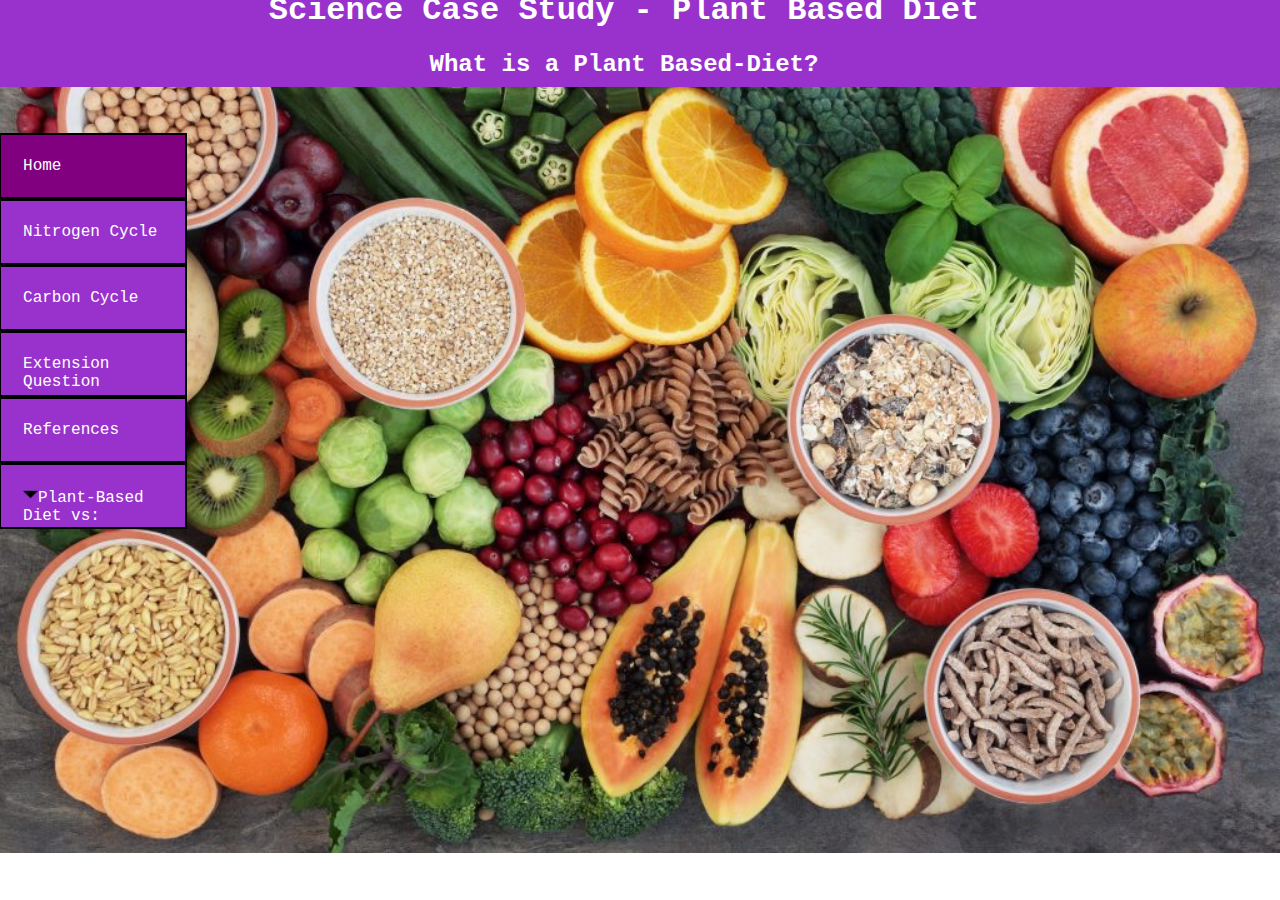
<file: index.html>
<!DOCTYPE html>
<head>
<link rel="stylesheet" href="main.css">
<link rel="icon" href="icon.jpg">
<title>Food Or Fibre - Home</title>
</head>
<body>
<div class="title-1"><h1>Science Case Study - Plant Based Diet</h1>
<h2>What is a Plant Based-Diet?</h2>
</div>
<div class="menubit">
<ul class="leftmenu">
<li><a class="leftmenu-item" href="index.html" style="background-color: purple;">Home</a></li>
<li><a class="leftmenu-item" href="nitrogen-cycle.html">Nitrogen Cycle</a></li>
<li><a class="leftmenu-item" href="carbon-cycle.html">Carbon Cycle</a></li>
<li><a class="leftmenu-item" href="extension.html">Extension Question</a></li>
<li><a class="leftmenu-item" href="references.html">References</a></li>
<li class="dropdown">
  <a href="javascript:void(0)" class="dropbtn"><img src="dropdown.png" width="15px">Plant-Based Diet vs:</a>
  <div class="dropdown-content">
    <a href="climate-change.html">Climate Change</a>
    <a href="biodiversity.html">Biodiversity</a>
    <a href="plant-diet-carbon.html">Carbon Cycle</a>
    <a href="plant-diet-nitrogen.html">Nitrogen Cycle</a>  
  </div>
</li>
</ul>
</div>
<div class="boxinfo1-title">
<h2>What is a Plant-Based diet?</h2>
</div>
<div class="boxinfo1">
<h3>
  A plant-based diet is a diet primarily focused on consumption of plants such as nuts, seeds, <br>
  grains, beans etc. A Plant based diet does not automatically mean 'vegan' or 'vegetarian'.<br>
  Plant-Based diets will most likely include meat, but may have <br>
  them consumed once or twice week instead of regularly.<br>
  The consumption of meat is dependant on the consumer.</h3><button onclick="speakhome()"><img src="speak.png" style="width:35px;"></button>
</div>
</body>
<script src="script.js"></script>
</html>
</file>
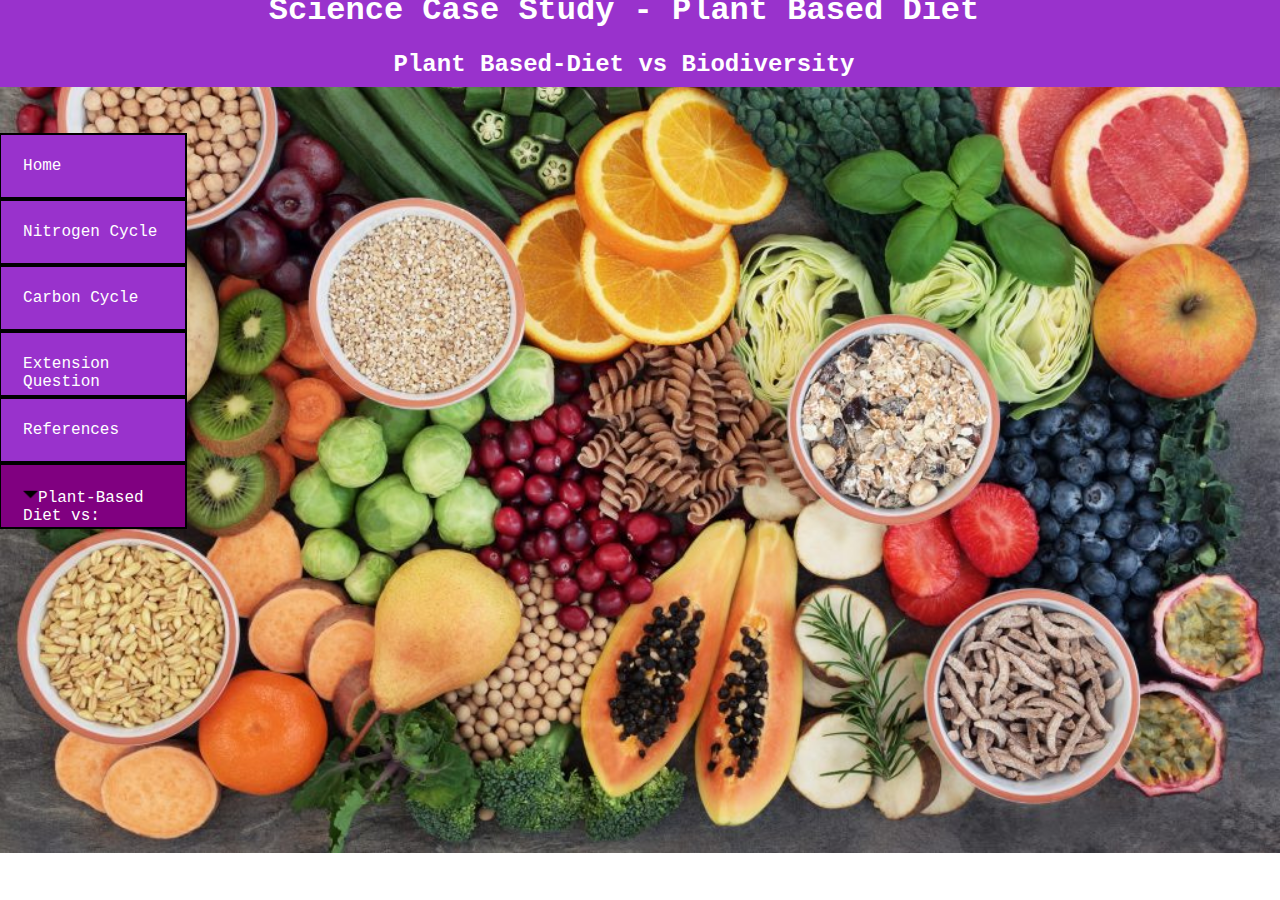
<file: biodiversity.html>
<!DOCTYPE html>
<head>
<link rel="stylesheet" href="main.css">
<link rel="icon" href="icon.jpg">
<title>Food Or Fibre - Biodiversity</title>
</head>
<body>
<div class="title-1"><h1>Science Case Study - Plant Based Diet</h1>
<h2>Plant Based-Diet vs Biodiversity</h2>
</div>
<div class="menubit">
<ul class="leftmenu">
<li><a class="leftmenu-item" href="index.html">Home</a></li>
<li><a class="leftmenu-item" href="nitrogen-cycle.html">Nitrogen Cycle</a></li>
<li><a class="leftmenu-item" href="carbon-cycle.html">Carbon Cycle</a></li>
<li><a class="leftmenu-item" href="extension.html">Extension Question</a></li>
<li><a class="leftmenu-item" href="references.html">References</a></li>
<li class="dropdown">
  <a href="javascript:void(0)" class="dropbtn" style="background-color: purple;"><img src="dropdown.png" width="15px">Plant-Based Diet vs:</a>
  <div class="dropdown-content">
    <a href="climate-change.html">Climate Change</a>
    <a href="biodiversity.html" style="background-color: purple;">Biodiversity</a>
    <a href="plant-diet-carbon.html">Carbon Cycle</a>
    <a href="plant-diet-nitrogen.html">Nitrogen Cycle</a>    
  </div>
</li>
</ul>
</div>
<div class="boxinfo8-title">
<h2>Plant-Based Diet & Biodiversity</h2>
</div>
<div class="boxinfo8">
<h3>
  Biodiversity is the diverse variety of life in the ecosystem and on earth. For the ecosystems<br>
  to work, there needs to be biodiversity. Different animals rely on other animal’s doings and<br>
  so on. by taking plants for the plant-based diet, the biodiversity can be disrupted and can<br>
  interrupt processes of animals with that plant in the ecosystem. Disrupting one process will<br>
  lead to other processes being disrupted and the whole biodiversity ecosystem will have been<br>
  impacted just for food for a plant-based diet.</h3><button onclick="speakbiodiversity()"><img src="speak.png" style="width:35px;"></button>
</div>
</body>
<script src="script.js"></script>
</html>
</file>
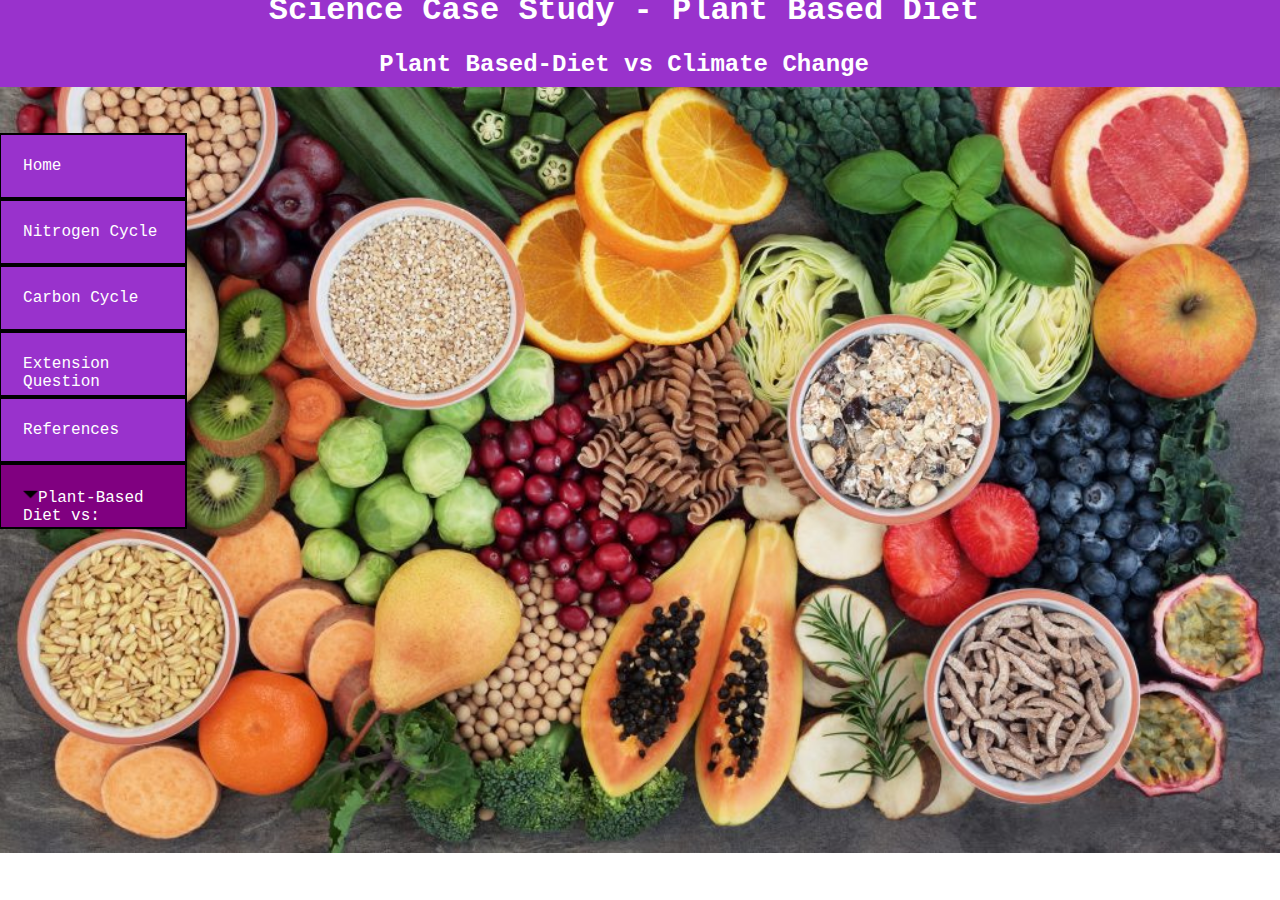
<file: climate-change.html>
<!DOCTYPE html>
<head>
<link rel="stylesheet" href="main.css">
<link rel="icon" href="icon.jpg">
<title>Food Or Fibre - Climate Change</title>
</head>
<body>
<div class="title-1"><h1>Science Case Study - Plant Based Diet</h1>
<h2>Plant Based-Diet vs Climate Change</h2>
</div>
<div class="menubit">
<ul class="leftmenu">
<li><a class="leftmenu-item" href="index.html">Home</a></li>
<li><a class="leftmenu-item" href="nitrogen-cycle.html">Nitrogen Cycle</a></li>
<li><a class="leftmenu-item" href="carbon-cycle.html">Carbon Cycle</a></li>
<li><a class="leftmenu-item" href="extension.html">Extension Question</a></li>
<li><a class="leftmenu-item" href="references.html">References</a></li>
<li class="dropdown">
  <a href="javascript:void(0)" class="dropbtn" style="background-color: purple;"><img src="dropdown.png" width="15px">Plant-Based Diet vs:</a>
  <div class="dropdown-content">
    <a href="climate-change.html" style="background-color: purple;">Climate Change</a>
    <a href="biodiversity.html">Biodiversity</a>
    <a href="plant-diet-carbon.html">Carbon Cycle</a>
    <a href="plant-diet-nitrogen.html">Nitrogen Cycle</a>    
  </div>
</li>
</ul>
</div>
<div class="boxinfo5-title">
<h2>Plant-Based Diet & Climate Change</h2>
</div>
<div class="boxinfo5">
<h3>
  Refer to figure 3, this is the agricultural cycle. As observed in the image, you can see<br>
  that Nitrous oxide, methane and carbon dioxide are released into the atmosphere from<br> 
  different ways. As you can see, fire will release methane, carbon dioxide and nitrous oxide.<br>
  Methane can also be released from animals when they belch.  Manure can release methane and<br> 
  nitrous oxide or be used as fertilizer which will eventually release carbon dioxide by soil<br> 
  respiration. According to europeanscientists.com, a shift to plant-based diets and limiting<br> 
  meat consumption by 60 grams per each person could reduce the agricultural emissions by up<br> 
  to 8 gigatons of carbon, yearly.</h3><button onclick="speakclimatechange()"><img src="speak.png" style="width:35px;"></button>
</div>
<div class="boxinfo5-image">
<img src="figure3.png" width="50%">
<h1 class="boxinfo5-textbg"><strong>Figure 3</strong></h1>
</div>
</body>
<script src="script.js"></script>
</html>
</file>
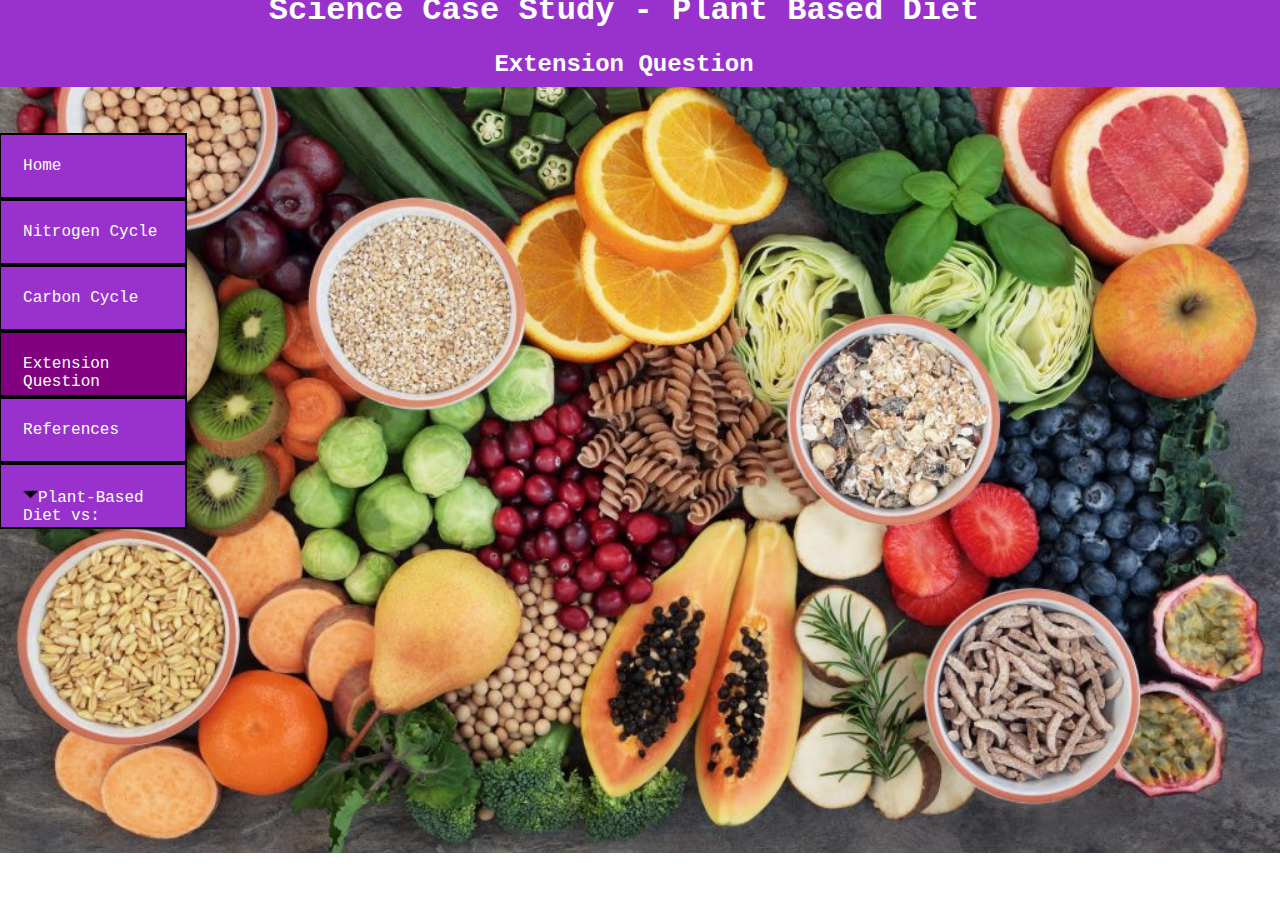
<file: extension.html>
<!DOCTYPE html>
<head>
<link rel="stylesheet" href="main.css">
<link rel="icon" href="icon.jpg">
<title>Food Or Fibre - Extension Question</title>
</head>
<body>
<div class="title-1"><h1>Science Case Study - Plant Based Diet</h1>
<h2>Extension Question</h2>
</div>
<div class="menubit">
<ul class="leftmenu">
<li><a class="leftmenu-item" href="index.html">Home</a></li>
<li><a class="leftmenu-item" href="nitrogen-cycle.html">Nitrogen Cycle</a></li>
<li><a class="leftmenu-item" href="carbon-cycle.html">Carbon Cycle</a></li>
<li><a class="leftmenu-item" href="extension.html" style="background-color: purple;">Extension Question</a></li>
<li><a class="leftmenu-item" href="references.html">References</a></li>
<li class="dropdown">
  <a href="javascript:void(0)" class="dropbtn"><img src="dropdown.png" width="15px">Plant-Based Diet vs:</a>
  <div class="dropdown-content">
    <a href="climate-change.html">Climate Change</a>
    <a href="biodiversity.html">Biodiversity</a>
    <a href="plant-diet-carbon.html">Carbon Cycle</a>
    <a href="plant-diet-nitrogen.html">Nitrogen Cycle</a>  
  </div>
</li>
</ul>
</div>
<div class="boxinfo4-title">
<h2>How can the plant-based diet become more approachable to the larger population?</h2>
</div>
<div class="boxinfo4">
<h3>
  A plant-based diet for the human population could be possible. There are some people who<br>
  are already on full plant-based diets, which is fine but them forcing this upon other<br> 
  people may influence the public in the other direction and to them not taking on a semi<br> 
  plant diet. We do not have to rule out meat altogether, meat consumption just needs to be<br>
  controlled and limited. A start to this could be advertising how the cycles work and<br> 
  educating the population. Easing into this will take a fair while but in the end,<br> 
  emissions will be reduced.</h3><button onclick="speakextension()"><img src="speak.png" style="width:35px;"></button>
</div>
</body>
<script src="script.js"></script>
</html>
</file>
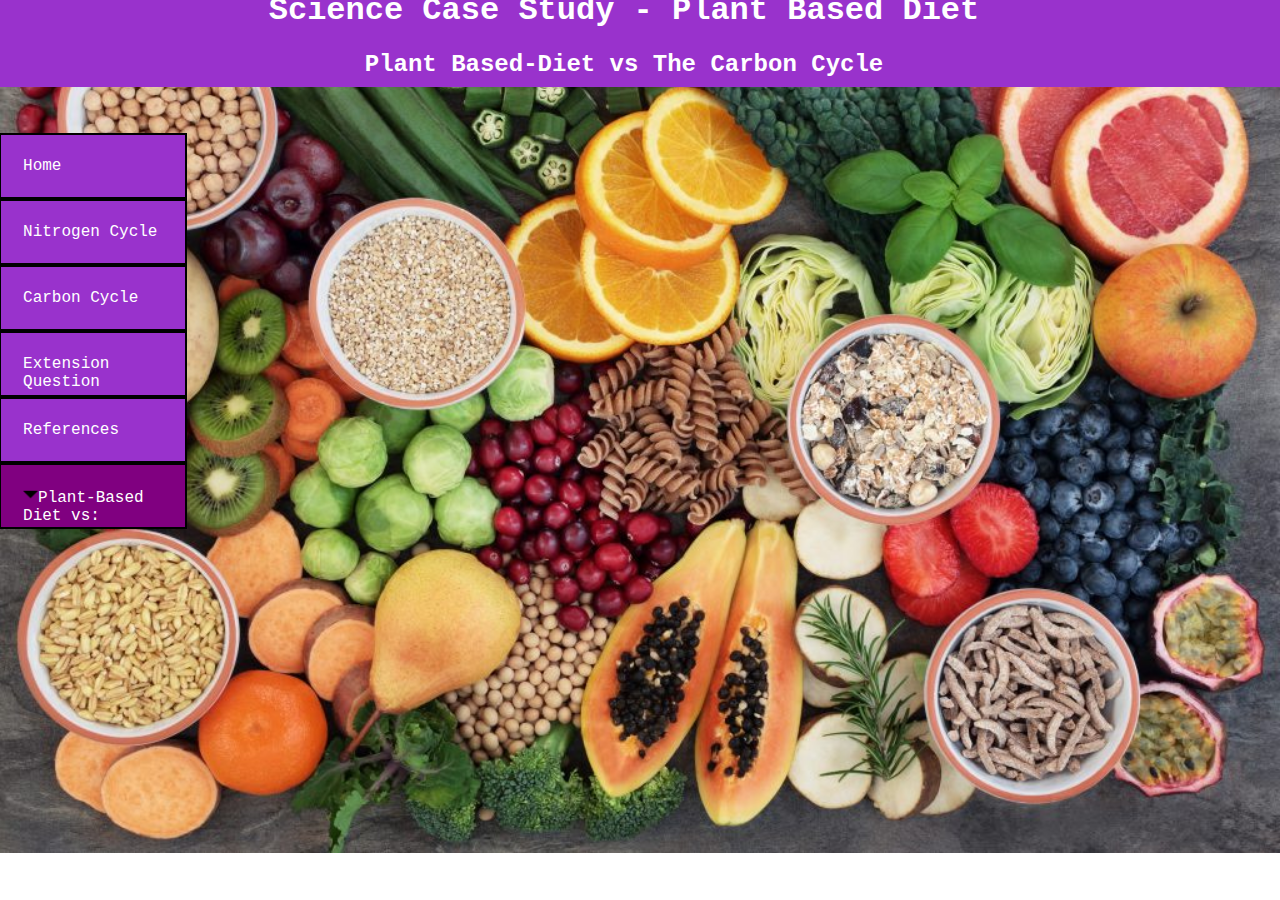
<file: plant-diet-carbon.html>
<!DOCTYPE html>
<head>
<link rel="stylesheet" href="main.css">
<link rel="icon" href="icon.jpg">
<title>Food Or Fibre - PBD vs Carbon Cycle</title>
</head>
<body>
<div class="title-1"><h1>Science Case Study - Plant Based Diet</h1>
<h2>Plant Based-Diet vs The Carbon Cycle</h2>
</div>
<div class="menubit">
<ul class="leftmenu">
<li><a class="leftmenu-item" href="index.html">Home</a></li>
<li><a class="leftmenu-item" href="nitrogen-cycle.html">Nitrogen Cycle</a></li>
<li><a class="leftmenu-item" href="carbon-cycle.html">Carbon Cycle</a></li>
<li><a class="leftmenu-item" href="extension.html">Extension Question</a></li>
<li><a class="leftmenu-item" href="references.html">References</a></li>
<li class="dropdown">
  <a href="javascript:void(0)" class="dropbtn" style="background-color: purple;"><img src="dropdown.png" width="15px">Plant-Based Diet vs:</a>
  <div class="dropdown-content">
    <a href="climate-change.html">Climate Change</a>
    <a href="biodiversity.html">Biodiversity</a>
    <a href="plant-diet-carbon.html" style="background-color: purple;">Carbon Cycle</a>
    <a href="plant-diet-nitrogen.html">Nitrogen Cycle</a>    
  </div>
</li>
</ul>
</div>
<div class="boxinfo6-title">
<h2>Plant-Based Diet & The Carbon Cycle</h2>
</div>
<div class="boxinfo6">
<h3>
  The carbon cycle is simple, animals’ breath in oxygen and feed on the plants, they then 
  breathe out carbon dioxide, which is taken in by the plants. When an animal or plant dies,
  it is decomposed and released as carbon dioxide. You could think of it as an infinite cycle.
  But then there were humans. Humans mostly eat meat, or animals. Some have 
  “plant-based diets.” Now, according to (n/a, 2021); <em>researchers found that the diets of 
  people who eat more than 3.5 ounces of meat per day—about the size of a deck of playing 
  cards—generate 15.8 pounds of carbon-dioxide equivalent (CO2e) each day, whereas 
  vegetarians and vegans are responsible for 8.4 pounds and 6.4 pounds of CO2e, 
  respectively.</em> That’s almost half of the amount of CO2e generated when on a 
  non-carnivorous diet, compared to the 7.4 pounds more that is made when eating meat. 
  Too much carbon dioxide in the atmosphere will cause more heat to be trapped in the 
  earth, like a greenhouse. Plant-based diets can be beneficial and will be beneficial, 
  but the carbon cycle cannot recycle if there are no plants to photosynthesize. 
  This will not likely happen as long as we are planting new plants when we take the 
  old ones.</h3><button onclick="speakplantdietcarbon()"><img src="speak.png" style="width:35px;"></button>  
</div>
</body>
<script src="script.js"></script>
</html>
</file>
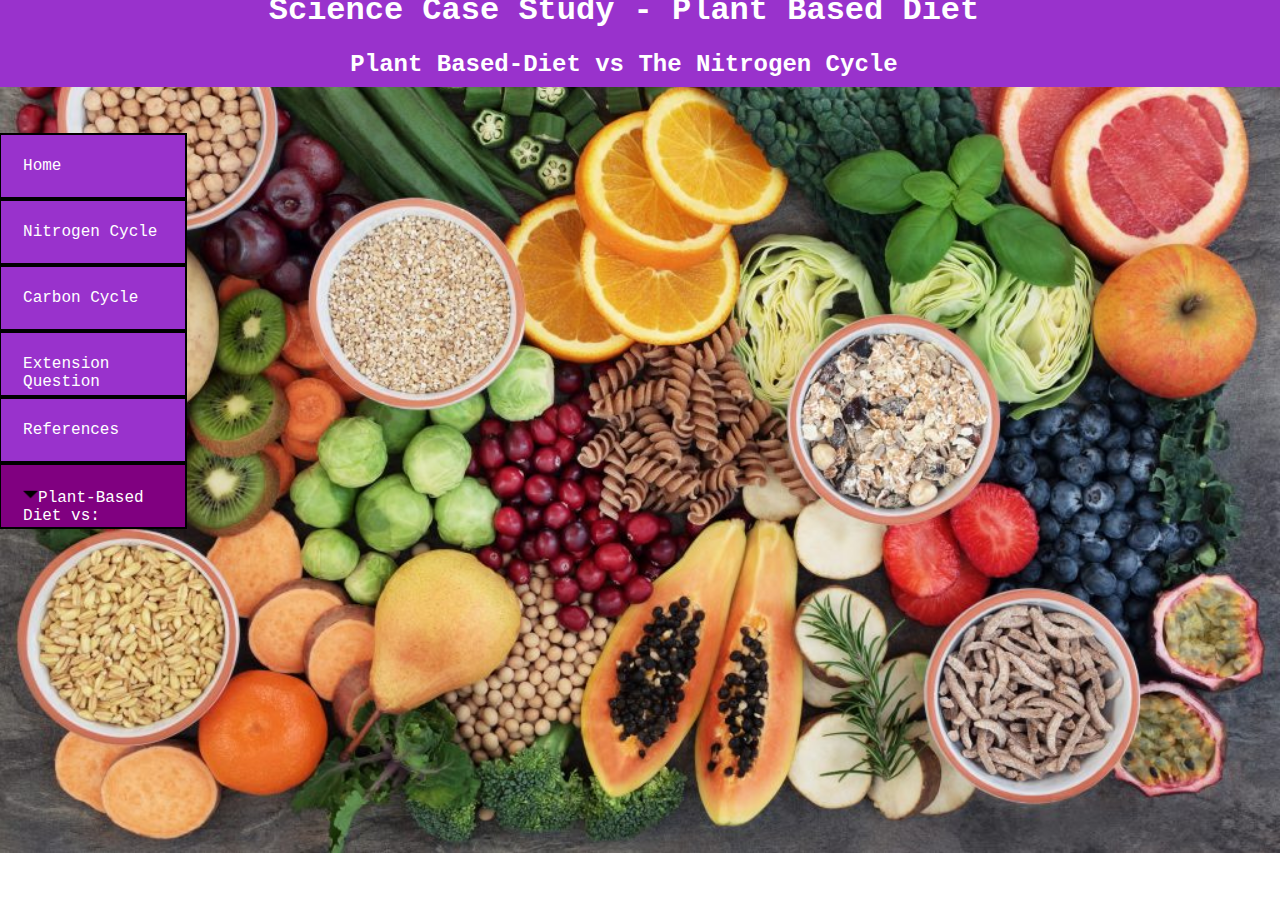
<file: plant-diet-nitrogen.html>
<!DOCTYPE html>
<head>
<link rel="stylesheet" href="main.css">
<link rel="icon" href="icon.jpg">
<title>Food Or Fibre - PBD vs Nitrogen Cycle</title>
</head>
<body>
<div class="title-1"><h1>Science Case Study - Plant Based Diet</h1>
<h2>Plant Based-Diet vs The Nitrogen Cycle</h2>
</div>
<div class="menubit">
<ul class="leftmenu">
<li><a class="leftmenu-item" href="index.html">Home</a></li>
<li><a class="leftmenu-item" href="nitrogen-cycle.html">Nitrogen Cycle</a></li>
<li><a class="leftmenu-item" href="carbon-cycle.html">Carbon Cycle</a></li>
<li><a class="leftmenu-item" href="extension.html">Extension Question</a></li>
<li><a class="leftmenu-item" href="references.html">References</a></li>
<li class="dropdown">
  <a href="javascript:void(0)" class="dropbtn" style="background-color: purple;"><img src="dropdown.png" width="15px">Plant-Based Diet vs:</a>
  <div class="dropdown-content">
    <a href="climate-change.html">Climate Change</a>
    <a href="biodiversity.html">Biodiversity</a>
    <a href="plant-diet-carbon.html">Carbon Cycle</a>
    <a href="plant-diet-nitrogen.html" style="background-color: purple;">Nitrogen Cycle</a>    
  </div>
</li>
</ul>
</div>
<div class="boxinfo7-title">
<h2>Plant-Based Diet & The Nitrogen Cycle</h2>
</div>
<div class="boxinfo7">
<h3>
  In the nitrogen cycle, plants absorb nitrates from the soil to get their nitrogen.<br>  
  This is called assimilation. The nitrogen will be turned back into ammonium once the<br>  
  animal or plant has died and been decomposed. If the plants are taken for<br>  
  plant-based diets then not only will the plant not be able to be turned back into<br>  
  ammonium, taking away the plant for the diet may also affect the animals as they also<br>
  eat the plants. If there are limited plants, then there will be more animals going<br>
  for the same plant and causing other animals to possibly die and releasing more<br>
  nitrogen and causing the cycle to become unbalanced.</h3><button onclick="speakplantdietnitrogen()"><img src="speak.png" style="width:35px;"></button>  
</div>
</body>
<script src="script.js"></script>
</html>
</file>
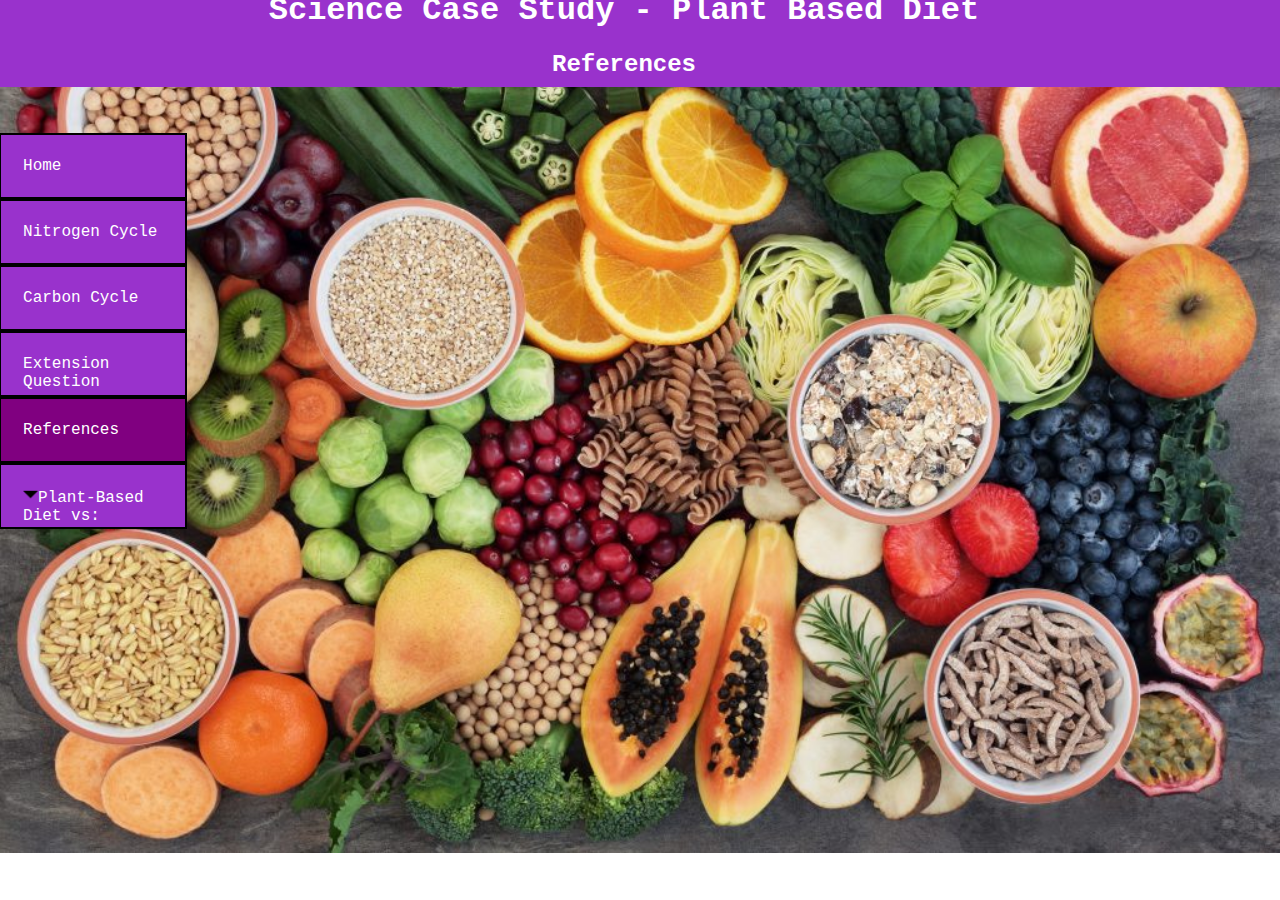
<file: references.html>
<!DOCTYPE html>
<head>
<link rel="stylesheet" href="main.css">
<link rel="icon" href="icon.jpg">
<title>Food Or Fibre - References</title>
</head>
<body>
<div class="title-1"><h1>Science Case Study - Plant Based Diet</h1>
<h2>References</h2>
</div>
<div class="menubit">
<ul class="leftmenu">
<li><a class="leftmenu-item" href="index.html">Home</a></li>
<li><a class="leftmenu-item" href="nitrogen-cycle.html">Nitrogen Cycle</a></li>
<li><a class="leftmenu-item" href="carbon-cycle.html">Carbon Cycle</a></li>
<li><a class="leftmenu-item" href="extension.html">Extension Question</a></li>
<li><a class="leftmenu-item" href="references.html" style="background-color: purple;">References</a></li>
<li class="dropdown">
  <a href="javascript:void(0)" class="dropbtn"><img src="dropdown.png" width="15px">Plant-Based Diet vs:</a>
  <div class="dropdown-content">
    <a href="climate-change.html">Climate Change</a>
    <a href="biodiversity.html">Biodiversity</a>
    <a href="plant-diet-carbon.html">Carbon Cycle</a>
    <a href="plant-diet-nitrogen.html">Nitrogen Cycle</a>  
  </div>
</li>
</ul>
<div class="referencetitle">
  <h2>Reference List</h2>
</div>
<div id="references" class="reference1">
<h1>McManus, D.K (2020), <em>What is a plant-based diet and why should you try it?</em>, https://www.health.harvard.edu/blog/what-is-a-plant-based-diet-and-why-should-you-try-it-2018092614760, (Accessed 2nd March 2021)</h1>
</div>
<div id="references" class="reference2">
  <h1>N/A (2020), <em>The right plant-based diet for you</em>, https://www.health.harvard.edu/staying-healthy/the-right-plant-based-diet-for-you, (Accessed 2nd March 2021)</h1>
</div>
<div id="references" class="reference3">
  <h1>Aspen Global Change Institute (2021), <em>What is the Geosphere?</em>, https://www.agci.org/earth-systems/geosphere, (Accessed 2nd March 2021)</h1>
</div>
<div id="references" class="reference4">
  <h1>National Geographic (2021), Hydrosphere</em>, https://www.nationalgeographic.org/encyclopedia<br>/hydrosphere, (Accessed 2nd March 2021)</h1>
</div>
<div id="references" class="reference5">
  <h1>Dunphy, S (2020), <em>Shifting to plant-based diets crucial in the fight against climate change</em>, https://www.europeanscientist.com/en/agriculture/shifting-to-plant-based-diets-crucial-in-fight-against-climate-change, (Accessed 9th March 2021)</h1>
</div>
<div id="references" class="reference6">
  <h1>PETA (2021), <em>Fight Climate Change by Going Vegan</em>, https://www.peta.org/issues/animals-used-for-food/global-warming, (Accessed 10th March 2021)</h1>
</div>
<div id="references" class="reference7">
  <h1>Connif, R (2017), <em>The Nitrogen Problem: Why Global Warming Is Making It Worse</em>, https://e360.yale.edu/features/the-nitrogen-problem-why-global-warming-is-making-it-worse, (Accessed 10th March 2021)</h1>
</div>
<div id="references" class="reference8">
  <h1>Queensland Government (2014), <em>What Is Biodiversity</em>, https://www.qld.gov.au/environment/plants-animals/biodiversity/about, (Accessed 16th March 2021)</h1>
</div>
</body>
<script src="script.js"></script>
</html>
</file>
<file: main.css>
.title-1 {
    text-align: center;
    padding: 16px;
    background-color: darkorchid;
    border: 0px outset orange;
    color: white;
    width: 100vw;
    margin: auto;
    height: 100px;
    position: absolute;
    top: -5%;
    right: 0.001%;
    z-index: 0;
}

body {
    font-family: 'Courier New', Courier, monospace;
    background-image: url("pbd.jpg");
    background-repeat: no-repeat;
    background-size: cover;
}

/*.leftmenu {
    padding: 22spx;
    background-color: purple;
    width: 130px;
    height: 300px;
    color: white;
    position: fixed;
    left: 4%;
}*/

.menubit {
    position: absolute;
    top: 13%;
    left: -3.2%;
}

.leftmenu-item {
    padding: 22px;
    background-color: darkorchid;
    border: 2.5px black solid;
    width: 140px;
    height: 18px;
    display: block;
    color: white;
    z-index: 1;
}

.leftmenu-item:hover {
    background-color: purple;
}

.dropdown-content {
    display: none;
    position: absolute;
    background-color: #f9f9f9;
    min-width: 160px;
    box-shadow: 0px 8px 16px 0px rgba(0,0,0,0.2);
    z-index: 1;
}

.dropdown-content a {
    color: white;
    padding: 16px;
    text-decoration: none;
    display: block;
    text-align: left;
}

li a, .dropbtn {
    padding: 22px;
    background-color: darkorchid;
    border: 2.5px black solid;
    width: 140px;
    height: 18px;
    display: block;
    color: white;
    text-decoration: none;
}
  
li a:hover, .dropdown:hover .dropbtn {
    background-color: purple;
}
  
li.dropdown {
    display: inline-block;
}

.dropdown:hover .dropdown-content {
  display: block;
}

.boxinfo1-title {
    text-align: center;
    color: white;
    display: block;
    margin: auto;
    background-color: violet;
    position: fixed;
    left: 41%;
    top: -100%;
    border: 5px black solid;
    animation-name: boxinfo1-title;
    animation-duration: 3s;
    animation-delay: 1s;
    animation-fill-mode: forwards;  
}

.boxinfo1 {
    text-align: center;
    color: white;
    display: block;
    margin: auto;
    background-color: violet;
    position: fixed;
    left: 15%;
    top: 100%;
    border: 5px black solid;
    animation-name: boxinfo1;
    animation-duration: 3s;
    animation-delay: 2s;
    animation-fill-mode: forwards; 
}

.boxinfo2-title {
    text-align: center;
    color: white;
    display: block;
    margin: auto;
    background-color: violet;
    position: fixed;
    left: 100%;
    top: 16%;
    border: 5px black solid;
    animation-name: boxinfo2-title;
    animation-duration: 3s;
    animation-delay: 1s;
    animation-fill-mode: forwards;  
}

.boxinfo2 {
    text-align: center;
    color: white;
    display: block;
    margin: auto;
    background-color: violet;
    position: fixed;
    left: -100%;
    top: 29%;
    border: 5px black solid;
    animation-name: boxinfo2;
    animation-duration: 3s;
    animation-delay: 1s;
    animation-fill-mode: forwards; 
}

.boxinfo3-title {
    text-align: center;
    color: white;
    display: block;
    margin: auto;
    background-color: violet;
    position: absolute;
    left: 100%;
    top: 16%;
    border: 5px black solid;
    animation-name: boxinfo3-title;
    animation-duration: 3s;
    animation-delay: 1s;
    animation-fill-mode: forwards;  
}

.boxinfo3 {
    text-align: center;
    color: white;
    display: block;
    margin: auto;
    background-color: violet;
    position: absolute;
    left: -100%;
    top: 29%;
    border: 5px black solid;
    animation-name: boxinfo3;
    animation-duration: 3s;
    animation-delay: 1s;
    animation-fill-mode: forwards; 
}

.boxinfo4-title {
    text-align: center;
    color: white;
    display: block;
    margin: auto;
    background-color: violet;
    position: fixed;
    left: 100%;
    top: 16%;
    border: 5px black solid;
    animation-name: boxinfo4-title;
    animation-duration: 3s;
    animation-delay: 1s;
    animation-fill-mode: forwards;  
    width: 70%;
}

.boxinfo4 {
    text-align: center;
    color: white;
    display: block;
    margin: auto;
    background-color: violet;
    position: fixed;
    left: -100%;
    top: -100%;
    border: 5px black solid;
    animation-name: boxinfo4;
    animation-duration: 3s;
    animation-delay: 1s;
    animation-fill-mode: forwards; 
}

.boxinfo5-title {
    text-align: center;
    color: white;
    display: block;
    margin: auto;
    background-color: violet;
    position: absolute;
    left: 100%;
    top: 16%;
    border: 5px black solid;
    animation-name: boxinfo5-title;
    animation-duration: 3s;
    animation-delay: 1s;
    animation-fill-mode: forwards;  
    width: 74%;
}

.boxinfo5 {
    text-align: center;
    color: white;
    display: block;
    margin: auto;
    background-color: violet;
    position: absolute;
    left: -100%;
    top: -100%;
    border: 5px black solid;
    animation-name: boxinfo5;
    animation-duration: 3s;
    animation-delay: 1s;
    animation-fill-mode: forwards; 
}

.boxinfo5-image {
    display: block;
    margin: auto;
    position: absolute;
    left: -100%;
    top: -100%;
    animation-name: boxinfo5-image;
    animation-duration: 3s;
    animation-delay: 1s;
    animation-fill-mode: forwards; 
}

.boxinfo5-textbg {
    display: block;
    margin: auto;
    position: absolute;
    left: -100%;
    top: -100%;
    background-color: violet;
    opacity: 0.4;
    padding: 12px;
    animation-name: boxinfo5-textbg;
    animation-duration: 3s;
    animation-delay: 1s;
    animation-fill-mode: forwards; 
}

.boxinfo6-title {
    text-align: center;
    color: white;
    display: block;
    margin: auto;
    background-color: violet;
    position: absolute;
    left: 100%;
    top: 16%;
    border: 5px black solid;
    animation-name: boxinfo6-title;
    animation-duration: 3s;
    animation-delay: 1s;
    animation-fill-mode: forwards;  
    width: 74%;
}

.boxinfo6 {
    text-align: center;
    color: white;
    display: block;
    margin: auto;
    background-color: violet;
    position: absolute;
    left: -100%;
    top: -100%;
    border: 5px black solid;
    animation-name: boxinfo6;
    animation-duration: 3s;
    animation-delay: 1s;
    animation-fill-mode: forwards; 
    width: 80%;
}

.boxinfo7-title {
    text-align: center;
    color: white;
    display: block;
    margin: auto;
    background-color: violet;
    position: absolute;
    left: 100%;
    top: 16%;
    border: 5px black solid;
    animation-name: boxinfo7-title;
    animation-duration: 6s;
    animation-delay: 1s;
    animation-fill-mode: forwards;  
    width: 74%;
}

.boxinfo7 {
    text-align: center;
    color: white;
    display: block;
    margin: auto;
    background-color: violet;
    position: absolute;
    left: -100%;
    top: -100%;
    border: 5px black solid;
    animation-name: boxinfo7;
    animation-duration: 6s;
    animation-delay: 1s;
    animation-fill-mode: forwards; 
    width: 80%;
}

.boxinfo8-title {
    text-align: center;
    color: white;
    display: block;
    margin: auto;
    background-color: violet;
    position: absolute;
    left: 100%;
    top: 16%;
    border: 5px black solid;
    animation-name: boxinfo8-title;
    animation-duration: 5s;
    animation-delay: 1s;
    animation-fill-mode: forwards;  
    width: 74%;
}

.boxinfo8 {
    text-align: center;
    color: white;
    display: block;
    margin: auto;
    background-color: violet;
    position: absolute;
    left: -100%;
    top: -100%;
    border: 5px black solid;
    animation-name: boxinfo8;
    animation-duration: 5s;
    animation-delay: 1s;
    animation-fill-mode: forwards; 
    width: 80%;
}

.referencetitle {
    text-align: center;
    color: white;
    display: block;
    margin: auto;
    background-color: violet;
    position: absolute;
    left: 100%;
    top: -100%;
    border: 5px black solid;
    animation-name: referencetitle;
    animation-duration: 2s;
    animation-delay: 1s;
    animation-fill-mode: forwards;  
    width: 100%;
}

#references {
    text-align: center;
    color: white;
    display: block;
    margin: auto;
    background-color: violet;
    position: absolute;
    left: 100%;
    top: -100%;
    border: 5px black solid; 
    width: 350px;   
    font-size: 6px;
}

.reference1 {
    animation-name: reference1;
    animation-duration: 3s;
    animation-delay: 3s;
    animation-fill-mode: forwards; 
}

.reference2 {
    animation-name: reference2;
    animation-duration: 3s;
    animation-delay: 5s;
    animation-fill-mode: forwards; 
}

.reference3 {
    animation-name: reference3;
    animation-duration: 3s;
    animation-delay: 7s;
    animation-fill-mode: forwards; 
}

.reference4 {
    animation-name: reference4;
    animation-duration: 3s;
    animation-delay: 9s;
    animation-fill-mode: forwards; 
}

.reference5 {
    animation-name: reference5;
    animation-duration: 3s;
    animation-delay: 11s;
    animation-fill-mode: forwards; 
}

.reference6 {
    animation-name: reference6;
    animation-duration: 3s;
    animation-delay: 13s;
    animation-fill-mode: forwards; 
}

.reference7 {
    animation-name: reference7;
    animation-duration: 3s;
    animation-delay: 15s;
    animation-fill-mode: forwards; 
}

.reference8 {
    animation-name: reference8;
    animation-duration: 3s;
    animation-delay: 17s;
    animation-fill-mode: forwards; 
}

/*Keyframes for animation*/
@keyframes boxinfo1-title {
    0% {left: 39%; top: -100%;}
    100% {left:39%; top:30%; color: black;}
}

@keyframes boxinfo1 {
    0% {left:15%; top: 100%;}
    100% {left:15%; top:43%; color: black;}
}

@keyframes boxinfo2-title {
    0% {left: 41%; top: -100%;}
    100% {left:41%; top:30%; color: black;}
}

@keyframes boxinfo2 {
    0% {left:15%; top: 100%;}
    100% {left:15%; top:43%; color: black;}
}

@keyframes boxinfo3-title {
    0% {left: 100%; top: 16%; opacity:1%;}
    15% {opacity: 0.2%;}
    100% {left:45%; top:16%; color: black;}
}

@keyframes boxinfo3 {
    0% {left:-100%; top: 29%; opacity:1%;}
    15% {opacity: 0.2%;}
    100% {left:15%; top:29%; color: black;}
}

@keyframes boxinfo4-title {
    0% {left: 100%; top: 100%;}
    100% {left:19%; top:22%; color: black;}
}

@keyframes boxinfo4 {
    0% {left:-100%; top: -100%;}
    100% {left:18%; top:40%; color: black;}
}

@keyframes boxinfo5-title {
    0% {left: -100%; top: 100%;}
    100% {left:19%; top:22%; color: black;}
}

@keyframes boxinfo5 {
    0% {left:-100%; top: -100%;}
    100% {left:16%; top:40%; color: black;}
}

@keyframes boxinfo5-image {
    0% {left:-100%; top: 200%;}
    100% {left:39%; top:88%; color: black;}
}

@keyframes boxinfo5-textbg {
    0% {left:-100%; top: 200%;}
    100% {left:15%; top:0%; color: black;}
}

@keyframes boxinfo6-title {
    0% {left: -100%; top: -100%;}
    100% {left:19%; top:24%; color: black;}
}

@keyframes boxinfo6 {
    0% {left:100%; top: 100%;}
    100% {left:18%; top:40%; color: black;}
}

@keyframes boxinfo7-title {
    0% {left: -100%; top: -100%;}
    50% {left:100%; top: 100%;}
    100% {left:19%; top:24%; color: black;}
}

@keyframes boxinfo7 {
    0% {left:100%; top: 100%;}
    50% {left:-100%; top: -100%;}
    100% {left:18%; top:40%; color: black;}
}

@keyframes boxinfo8-title {
    0% {left: 19%; top: -100%;}
    25% {left: 19%; top: 100%;}
    75% {left: 90%; top: 24%;}
    100% {left:19%; top:24%; color: black;}
}

@keyframes boxinfo8 {
    0% {left:18%; top: 100%;}
    25% {left:18%; top: -100%;}
    75% {left:-90%; top: 40%;}
    100% {left:18%; top:40%; color: black;}
}

@keyframes referencetitle {
    0% {left:300%; top:150%;}
    100% {left:300%; top:4%; color: black} /* ; background-color: orange; border: 5px blue solid; */
}

@keyframes reference1 {
    0% {left:-100%; top:100%;}
    50% {left:300%; top:100%; background-color: orange; border: 5px blue solid;}
    75% {left:300%; top:20%;}
    100% {left:120%; top:20%; color: black}
}

@keyframes reference2 {
    0% {left:800%; top:100%;}
    50% {left:300%; top:100%; background-color: orange; border: 5px blue solid;}
    75% {left:300%; top:20%;}
    100% {left:420%; top:20%; color: black}
}

@keyframes reference3 {
    0% {left:-100%; top:100%;}
    50% {left:300%; top:100%; background-color: orange; border: 5px blue solid;}
    75% {left:300%; top:45%;}
    100% {left:120%; top:45%; color: black}
}

@keyframes reference4 {
    0% {left:800%; top:100%;}
    50% {left:300%; top:100%; background-color: orange; border: 5px blue solid;}
    75% {left:300%; top:40%;}
    100% {left:420%; top:40%; color: black}
}

@keyframes reference5 {
    0% {left:-100%; top:100%;}
    50% {left:300%; top:100%; background-color: orange; border: 5px blue solid;}
    75% {left:300%; top:60%;}
    100% {left:120%; top:60%; color: black}
}

@keyframes reference6 {
    0% {left:800%; top:100%;}
    50% {left:300%; top:100%; background-color: orange; border: 5px blue solid;}
    75% {left:300%; top:60%;}
    100% {left:420%; top:60%; color: black}
}

@keyframes reference7 {
    0% {left:-100%; top:100%;}
    50% {left:300%; top:100%; background-color: orange; border: 5px blue solid;}
    75% {left:300%; top:80%;}
    100% {left:120%; top:80%; color: black}
}

@keyframes reference8 {
    0% {left:800%; top:100%;}
    50% {left:300%; top:100%; background-color: orange; border: 5px blue solid;}
    75% {left:300%; top:80%;}
    100% {left:420%; top:80%; color: black}
}
</file>
